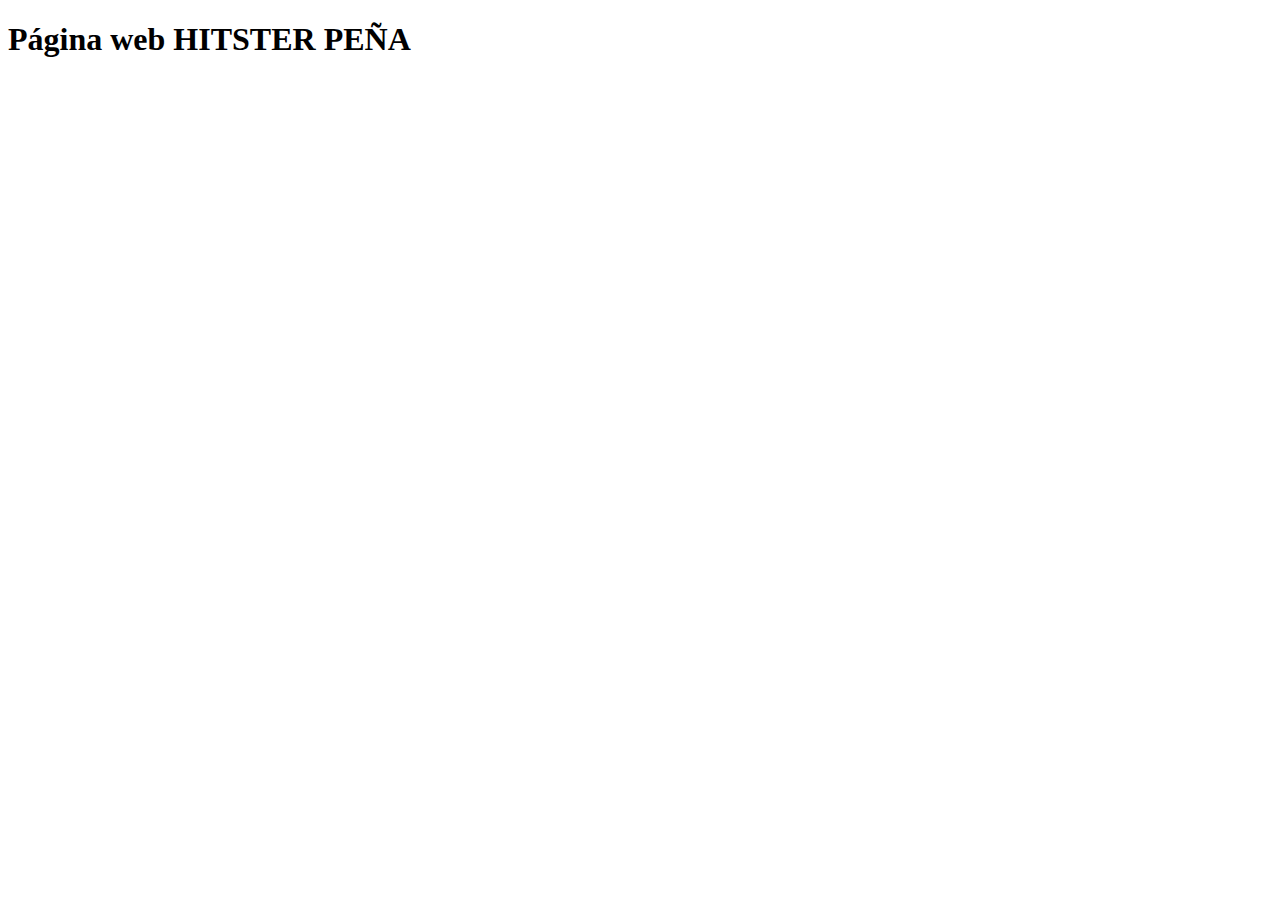
<file: index.html>
<!DOCTYPE html>
<html lang="en">
<head>
    <meta charset="UTF-8">
    <meta name="viewport" content="width=device-width, initial-scale=1.0">
    <title>Document</title>
</head>
<body>
    <h1>Página web HITSTER PEÑA</h1>
</body>
</html>
</file>
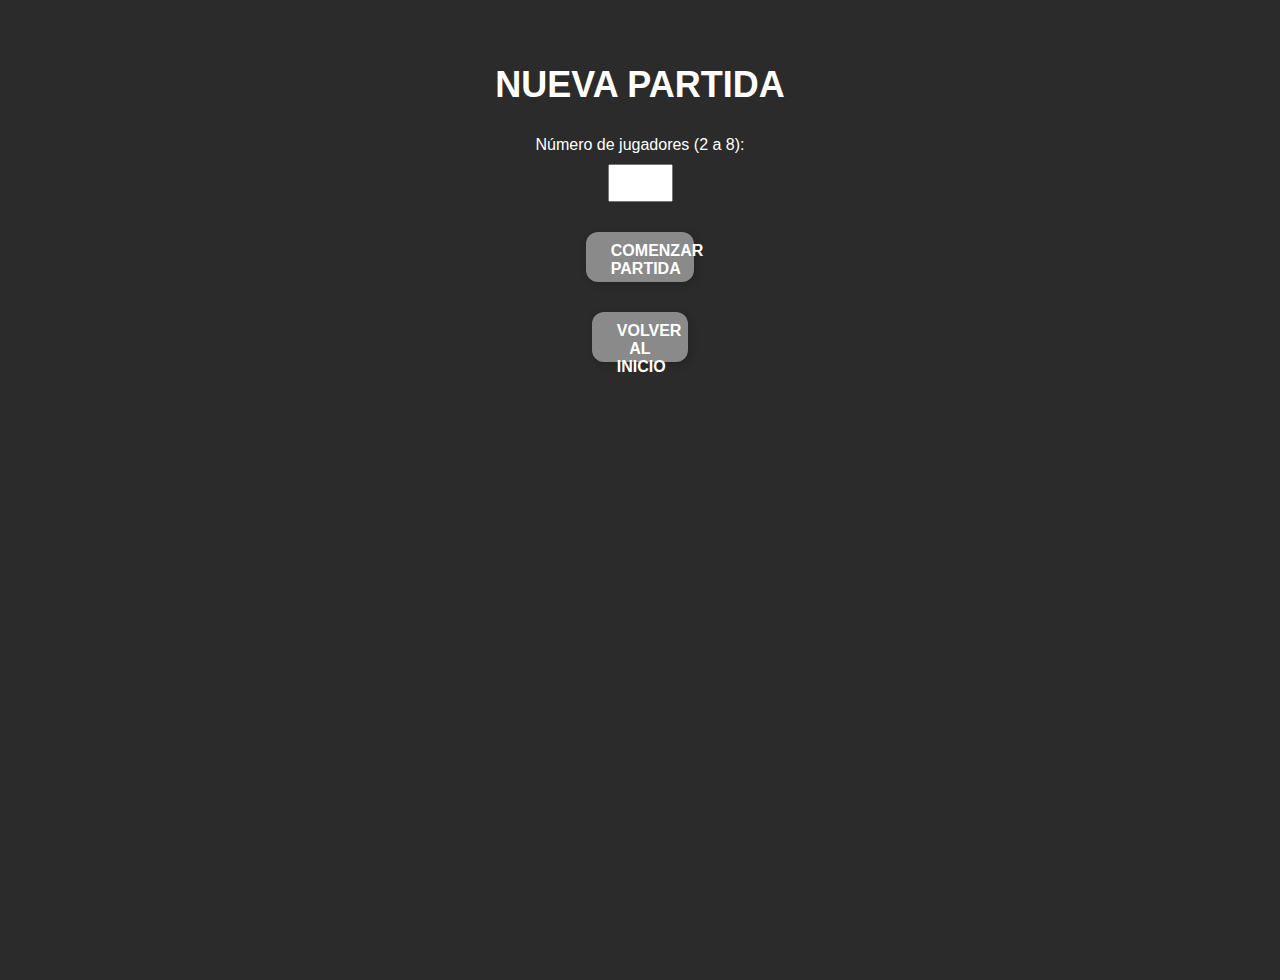
<file: accionesPrincipales/nueva_partida.html>
<!DOCTYPE html>
<html lang="es">

<head>
    <meta charset="UTF-8">
    <title>Configurar nueva partida</title>
    <link rel="stylesheet" href="../css/general.css">
</head>

<body>
    <h1>NUEVA PARTIDA</h1>

    <form id="formNuevaPartida">
        <label for="numJugadores">Número de jugadores (2 a 8):</label><br>
        <input type="number" id="numJugadores" name="numJugadores" min="2" max="8" required><br>

        <div class="jugadores" id="inputsJugadores"></div>

        <button type="submit">COMENZAR PARTIDA</button>
    </form>

    <a href="../index.html">
        <button type="submit">VOLVER AL INICIO</button>
    </a>

    <script type="module" src="../js/aniadirJugadores.js"></script>
</body>

</html>
</file>
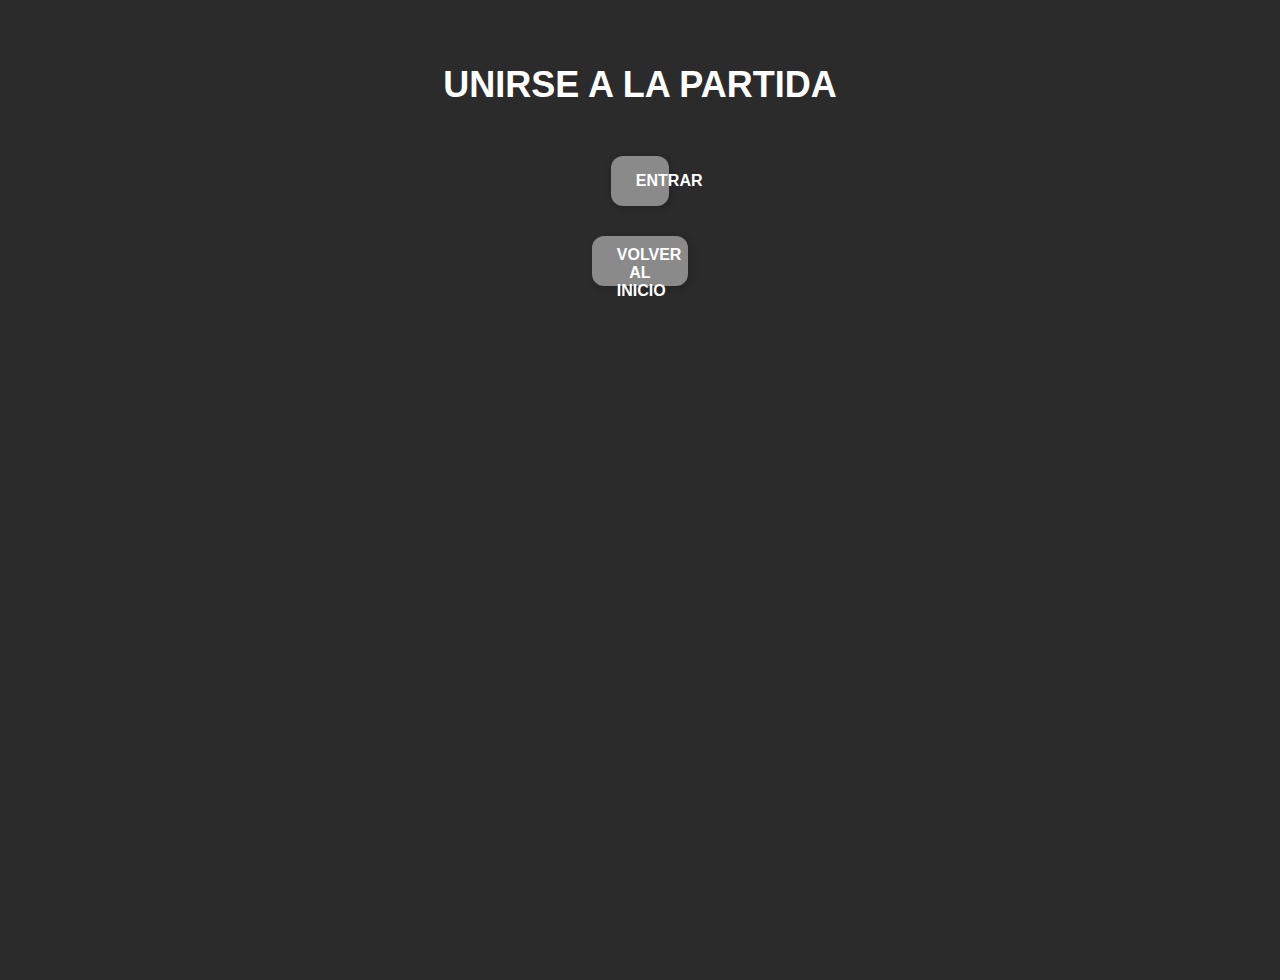
<file: accionesPrincipales/unirse_partida.html>
<!DOCTYPE html>
<html lang="en">
<head>
    <meta charset="UTF-8">
    <meta name="viewport" content="width=device-width, initial-scale=1.0">
    <title>Unirse a una partida</title>
    <link rel="stylesheet" href="../css/general.css">
</head>
<body>
    <h1>UNIRSE A LA PARTIDA</h1>

    <form id="formNuevaPartida">
        <div class="jugadores" id="inputsJugadores"></div>

        <button type="submit">ENTRAR</button>
    </form>

    <a href="../index.html">
        <button type="submit">VOLVER AL INICIO</button>
    </a>
</body>
</html>
</file>
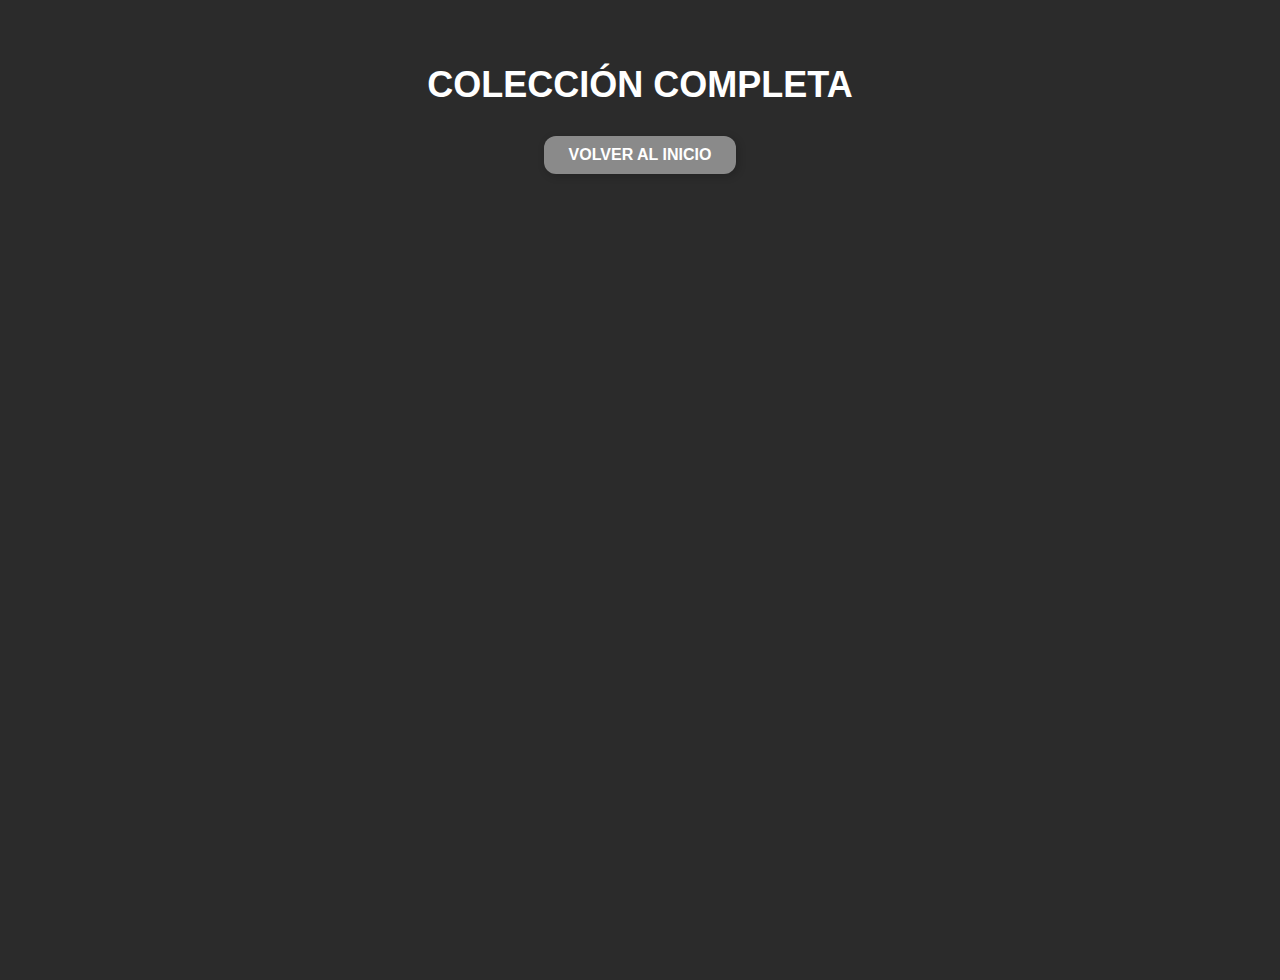
<file: accionesPrincipales/ver_coleccion.html>
<!DOCTYPE html>
<html lang="es">

<head>
    <meta charset="UTF-8">
    <title>Colección JITSTER</title>
    <link rel="stylesheet" href="../css/verColeccion.css">
</head>

<body>
    <h1>COLECCIÓN COMPLETA</h1>

    <a href="../index.html">
        <button type="submit">VOLVER AL INICIO</button>
    </a>

    <div id="grid" class="grid"></div>

    <script type="module" src="../js/main.js"></script>
</body>

</html>
</file>
<file: css/general.css>
body {
    font-family: Arial, sans-serif;
    text-align: center;
    background: #2b2b2b;
    display: flex;
    flex-direction: column;
    align-items: center;
    justify-content: flex-start;
    padding: 2rem;
    min-height: 100vh;
}

h1 {
    font-size: 36px;
    margin-bottom: 30px;
    color: #fff;
}

label {
  color: #fff;
}

button {
  background-color: #8a8a8a;
  width: 50%;
  height: 50px;
  color: #fff;
  padding: 10px 25px;
  font-size: 16px;
  font-weight: bold;
  border: none;
  border-radius: 12px;
  cursor: pointer;
  transition: background-color 0.3s ease, transform 0.2s ease;
  box-shadow: 2px 2px 8px rgba(0,0,0,0.2);
  margin-bottom: 30px;
}

button:hover {
  background-color: #555;
  transform: scale(1.05);
}

button:active {
  transform: scale(0.98);
}

input, select {
      padding: 8px;
      margin: 10px 0;
      font-size: 16px;
    }

    .jugadores {
      margin-top: 20px;
    }

    .jugador-input {
      margin-bottom: 10px;
    }
</file>
<file: css/verColeccion.css>
body {
    font-family: Arial, sans-serif;
    text-align: center;
    background: #2b2b2b;
    display: flex;
    flex-direction: column;
    align-items: center;
    justify-content: flex-start;
    padding: 2rem;
    min-height: 100vh;
}

h1 {
    font-size: 36px;
    margin-bottom: 30px;
    color: #fff;
}

button {
  background-color: #8a8a8a;
  color: #fff;
  padding: 10px 25px;
  font-size: 16px;
  font-weight: bold;
  border: none;
  border-radius: 12px;
  cursor: pointer;
  transition: background-color 0.3s ease, transform 0.2s ease;
  box-shadow: 2px 2px 8px rgba(0,0,0,0.2);
}

button:hover {
  background-color: #555;
  transform: scale(1.05);
}

button:active {
  transform: scale(0.98);
}


.grid {
    display: flex;
    flex-wrap: wrap;
    justify-content: center;
    gap: 25px;
}

.grid-card {
    width: 300px;
    height: 300px;
    perspective: 1000px;
    margin: 1rem;
    cursor: pointer;
}

.inner {
    width: 100%;
    height: 100%;
    position: relative;
    transform-style: preserve-3d;
    transition: transform 0.8s ease;
    box-sizing: border-box;
}

.grid-card.rotated .inner {
    transform: rotateY(180deg);
}

.front,
.back {
    position: absolute;
    width: 100%;
    height: 100%;
    border-radius: 10px;
    border: 2px solid #000;
    padding: 15px;
    box-sizing: border-box;
    backface-visibility: hidden;
    display: flex;
    flex-direction: column;
    justify-content: center;
    align-items: center;
}

.front {
    background-color: #fff;
}

.back {
    background-color: #f4f4f4;
    transform: rotateY(180deg);
}

.song {
    font-weight: bold;
    font-size: 16px;
    margin-bottom: 10px;
}

.artist{
    font-size: 16px;
    margin: 3px 0;
}

.year {
    font-size: 36px;
    margin-bottom: 10px;
    font-weight: bold;
}

.back img {
    max-width: 100%;
    max-height: 100%;
    object-fit: contain;
}
</file>
